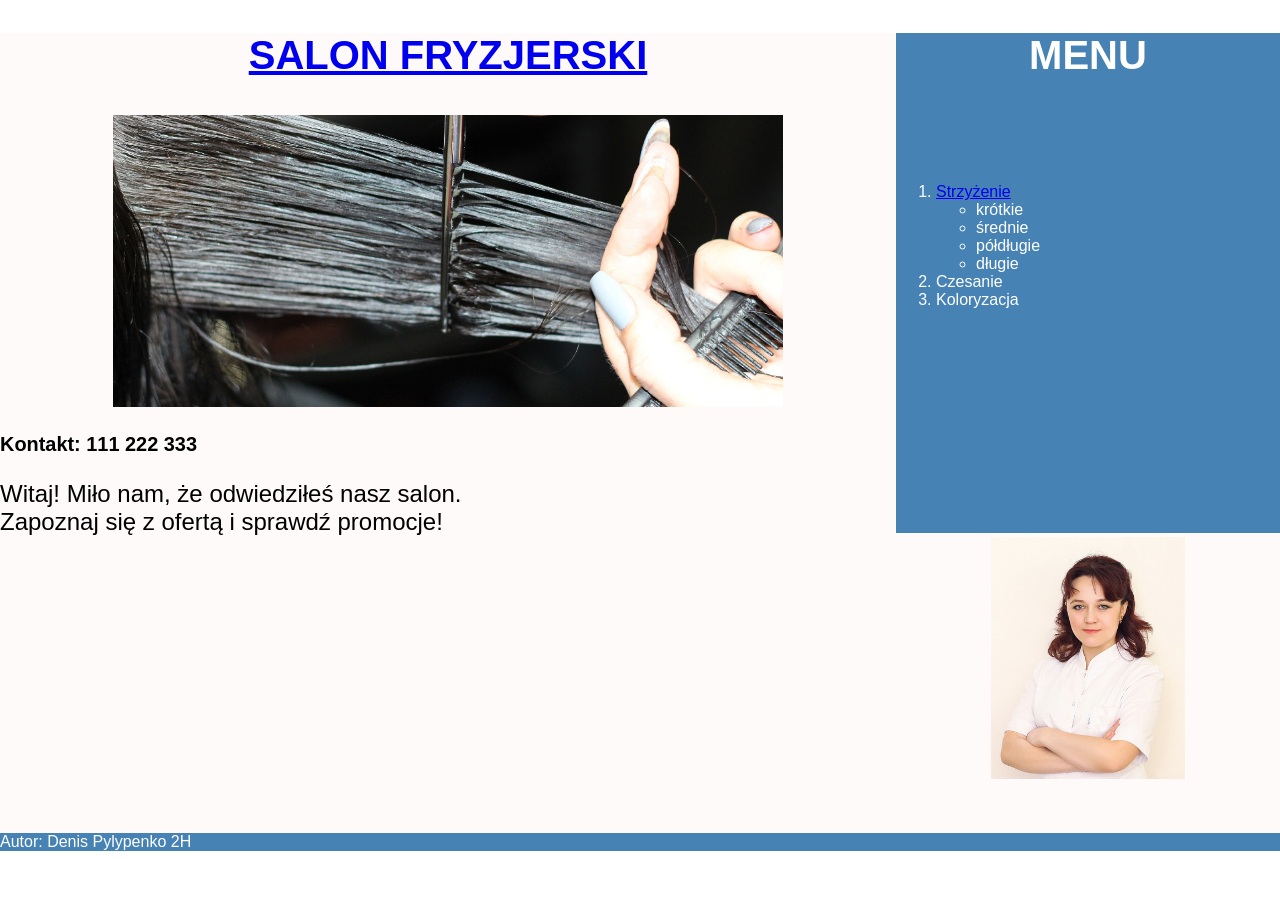
<file: 2_klasa/19-FK-19.05.2026-kolejny_php_egzamin/moje/index.html>
<!DOCTYPE html>
<html lang="pl">

<head>
    <meta charset="UTF-8">
    <meta name="viewport" content="width=device-width, initial-scale=1.0">
    <title>Usługi Fryzjerskie</title>
    <link rel="stylesheet" href="./styl2.css">
</head>

<body>
    <main id="left">
        <div id="left-1">
            <h2><a href="./index.html">SALON FRYZJERSKI</a></h2>
            <img src="./obraz2.jpg" alt="Czesanie">
        </div>
        <div id="left-2">
            <h5>Kontakt: 111 222 333</h5>
            <p>
                Witaj! Miło nam, że odwiedziłeś nasz salon. <br>
                Zapoznaj się z ofertą i sprawdź promocje!
            </p>
        </div>
    </main>
    <aside id="right">
        <div id="right-1">
            <h2>MENU</h2>
        </div>
        <div id="right-2">
            <ol>
                <li> 
                    <a href="./fryzura.html">Strzyżenie</a>
                    <ul>
                        <li>krótkie</li>
                        <li>średnie</li>
                        <li>półdługie</li>
                        <li>długie</li>
                    </ul>
                </li>
                <li>Czesanie</li>
                <li>Koloryzacja</li>
            </ol>
        </div>
        <div id="right-3">
            <img src="./obraz1.jpg" alt="Fryzjer">
        </div>
    </aside>
    <footer>
        <p>Autor: Denis Pylypenko 2H</p>
    </footer>
</body>

</html>
</file>
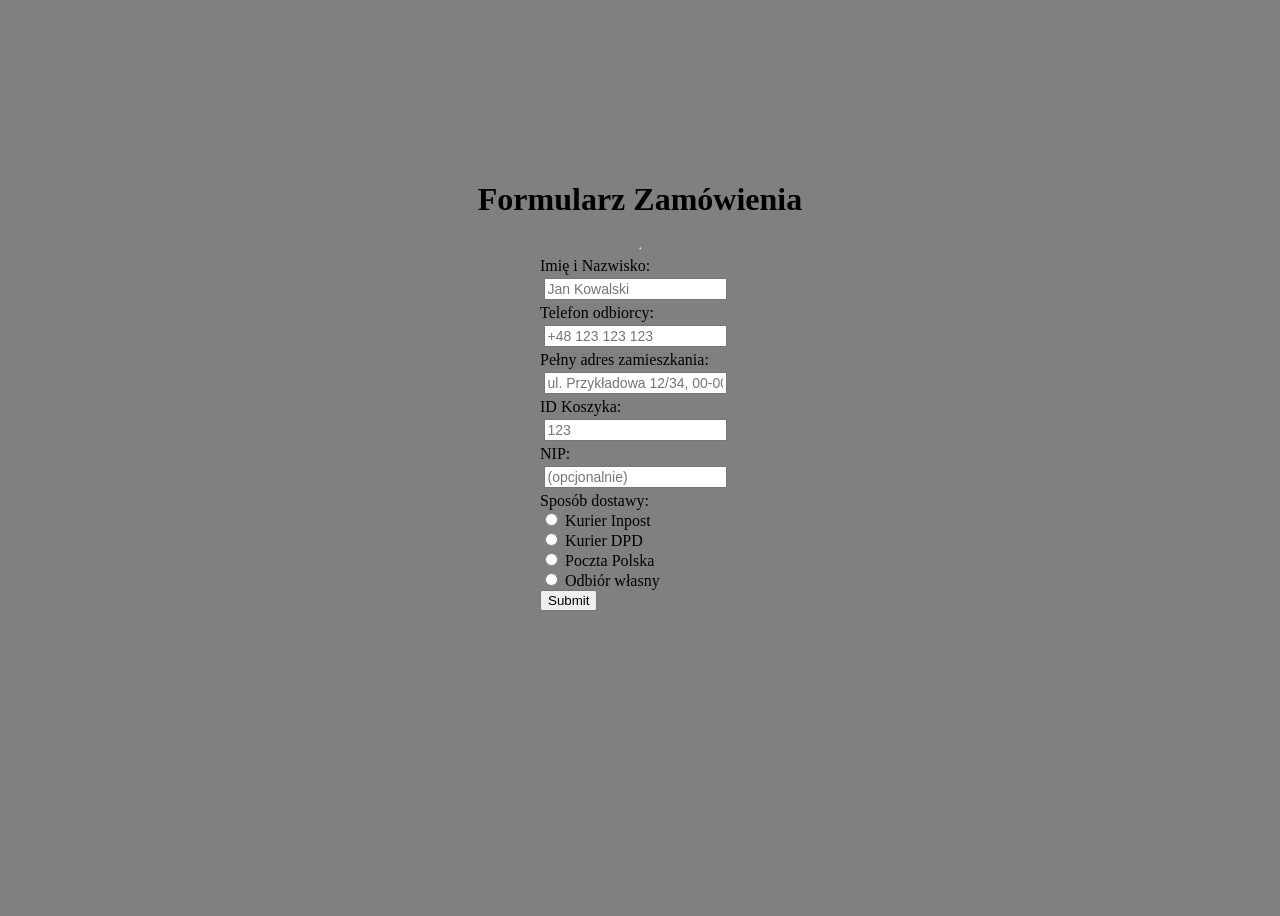
<file: 2_klasa/14-TW-27.03.2026-dalej_php/formularz.html>
<!DOCTYPE html>
<html lang="en">
    <head>
        <meta charset="UTF-8">
        <meta name="viewport" content="width=device-width, initial-scale=1.0">
        <title>Formularz</title>
        <link rel="stylesheet" href="./style.css">
    </head>

    <body>
        <h1>Formularz Zamówienia</h1>
	<hr>
	<form action="send.php" method="post" >
            <label for="imie">Imię i Nazwisko:</label>
            <input type="text" id="name" name="name" placeholder="Jan Kowalski" class="form-inputs">
            
            <label for="tel">Telefon odbiorcy: </label>
            <input type="tel" id="tel" name="tel" placeholder="+48 123 123 123" class="form-inputs">

            <label for="adres">Pełny adres zamieszkania:</label>
            <input type="text" id="adres" name="adres" placeholder="ul. Przykładowa 12/34, 00-000, Warszawa" class="form-inputs">

            <label for="cart">ID Koszyka:</label>
            <input type="text" id="cart" name="cart" placeholder="123" class="form-inputs">

            <label for="nip">NIP:</label>
            <input type="text" id="nip" name="nip" placeholder="(opcjonalnie)" class="form-inputs">

            <label for="form-deliv_method">Sposób dostawy: </label>
            <div id="form-deliv_method">
                <input type="radio" name="deliv_method" id="form-deliv_method-inpost" value="Inpost">
                <label for="form-deliv_method-inpost">Kurier Inpost</label><br>

                <input type="radio" id="form-deliv_method-dpd" name="deliv_method" value="DPD">
                <label for="form-deliv_method-dpd">Kurier DPD</label><br>
                
                <input type="radio" id="form-deliv_method-post" name="deliv_method" value="Poczta Polska">
                <label for="form-deliv_method-post">Poczta Polska</label><br>
                
                <input type="radio" id="form-deliv_method-self" name="deliv_method" value="Odbiór Własny">
                <label for="form-deliv_method-self">Odbiór własny</label><br>
            </div>

            <input type="submit" id="form-submit-btn">
        </form>
    </body>

</html>
</file>
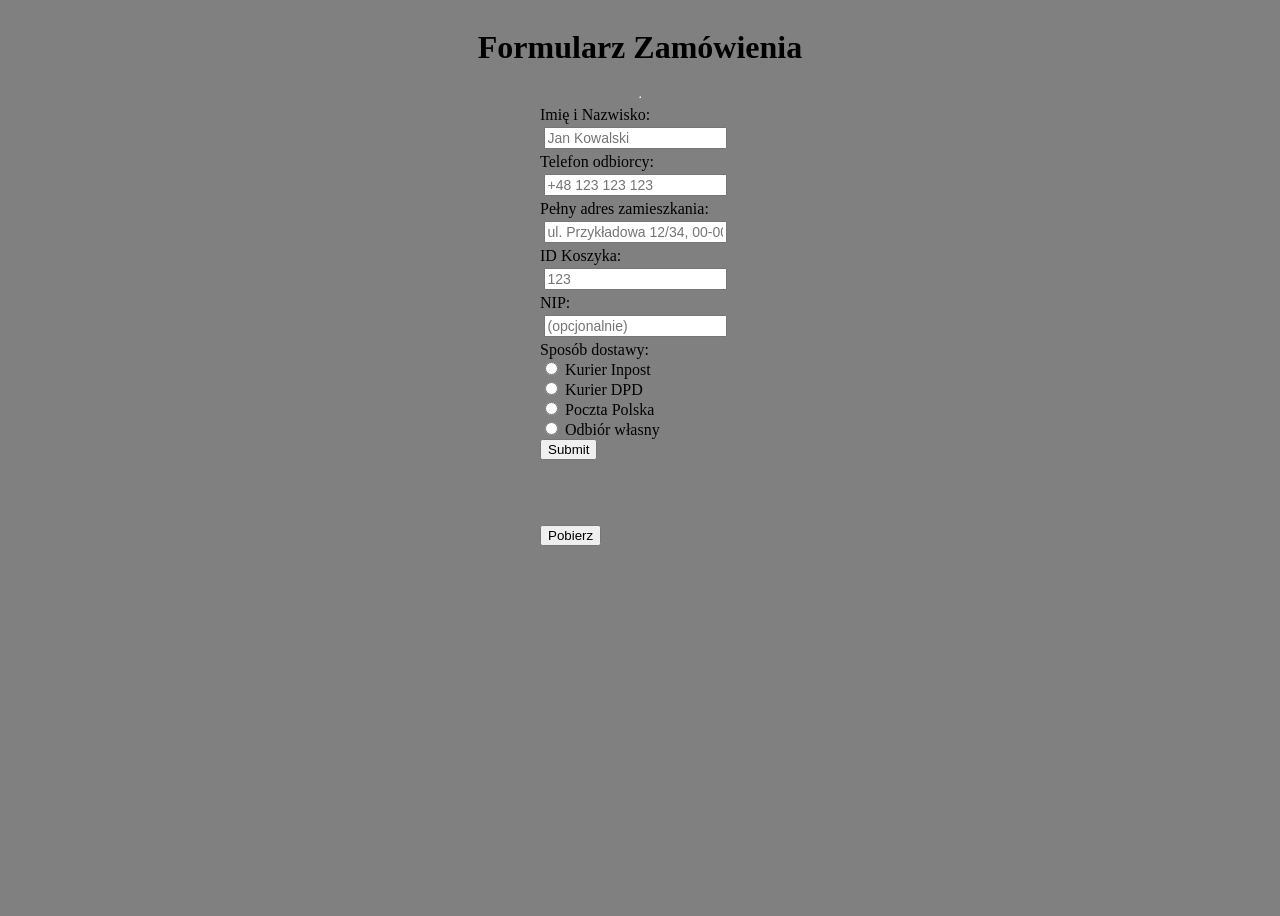
<file: 2_klasa/15-TW-10.04.2026-php_db_tabela_zadanie/formularz.html>
<!DOCTYPE html>
<html lang="en">
    <head>
        <meta charset="UTF-8">
        <meta name="viewport" content="width=device-width, initial-scale=1.0">
        <title>Formularz</title>
        <link rel="stylesheet" href="./style.css">
    </head>

    <body>
        <h1>Formularz Zamówienia</h1>
	<hr>
	<form action="send.php" method="post" >
            <label for="imie">Imię i Nazwisko:</label>
            <input type="text" id="name" name="name" placeholder="Jan Kowalski" class="form-inputs">
            
            <label for="tel">Telefon odbiorcy: </label>
            <input type="tel" id="tel" name="tel" placeholder="+48 123 123 123" class="form-inputs">

            <label for="adres">Pełny adres zamieszkania:</label>
            <input type="text" id="adres" name="adres" placeholder="ul. Przykładowa 12/34, 00-000, Warszawa" class="form-inputs">

            <label for="cart">ID Koszyka:</label>
            <input type="text" id="cart" name="cart" placeholder="123" class="form-inputs">

            <label for="nip">NIP:</label>
            <input type="text" id="nip" name="nip" placeholder="(opcjonalnie)" class="form-inputs">

            <label for="form-deliv_method">Sposób dostawy: </label>
            <div id="form-deliv_method">
                <input type="radio" name="deliv_method" id="form-deliv_method-inpost" value="Inpost">
                <label for="form-deliv_method-inpost">Kurier Inpost</label><br>

                <input type="radio" id="form-deliv_method-dpd" name="deliv_method" value="DPD">
                <label for="form-deliv_method-dpd">Kurier DPD</label><br>
                
                <input type="radio" id="form-deliv_method-post" name="deliv_method" value="Poczta Polska">
                <label for="form-deliv_method-post">Poczta Polska</label><br>
                
                <input type="radio" id="form-deliv_method-self" name="deliv_method" value="Odbiór Własny">
                <label for="form-deliv_method-self">Odbiór własny</label><br>
            </div>

            <input type="submit" id="form-submit-btn">
        </form>

        <br><br>

        <form action="download.php" method="get">
            <input type="submit" value="Pobierz">
        </form>
    </body>
</html>
</file>
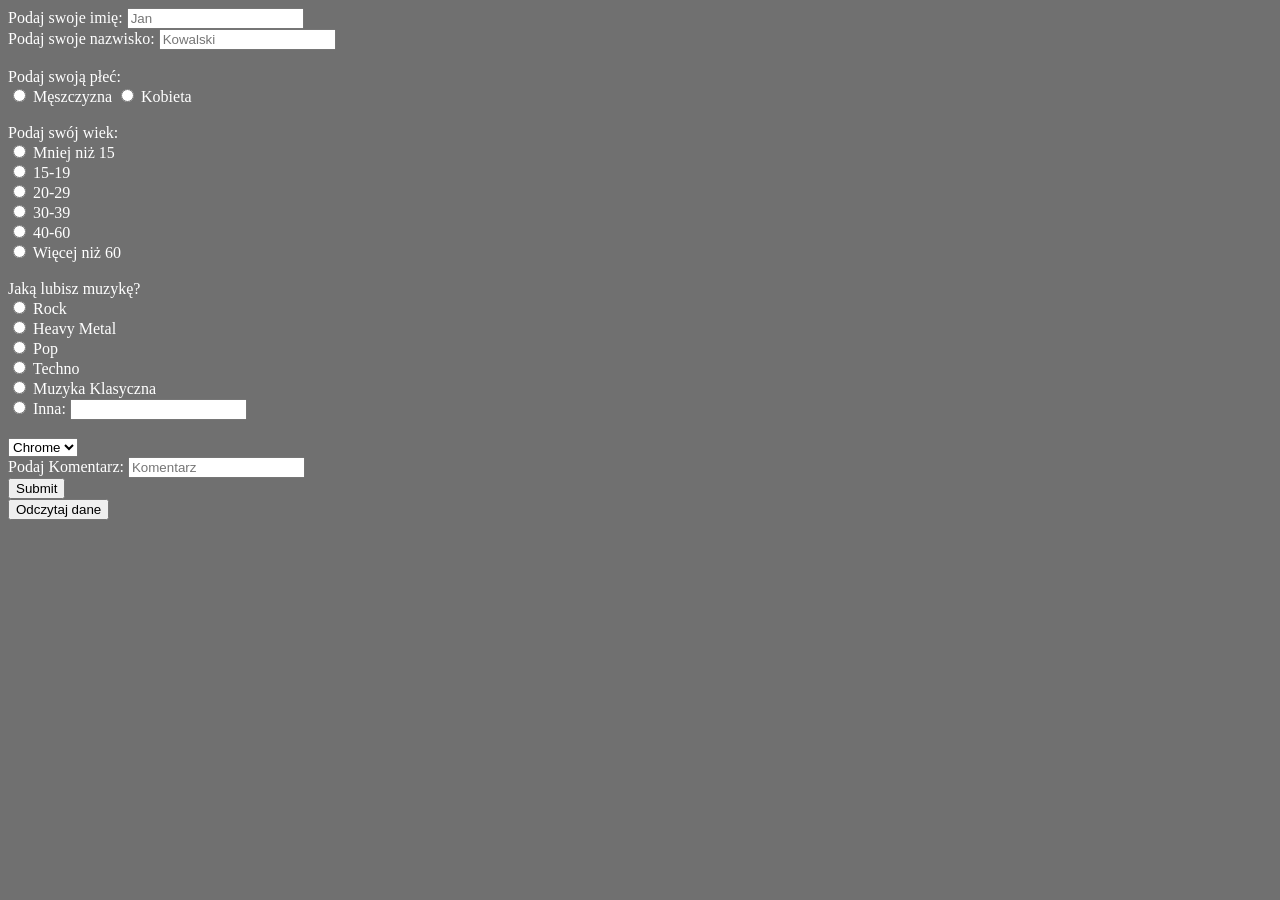
<file: 2_klasa/17-TW-17.04.2026-wlasna_ankieta_php_strona/formularz.html>
<!DOCTYPE html>
<html lang="pl">

<head>
    <meta charset="UTF-8">
    <meta name="viewport" content="width=device-width, initial-scale=1.0">
    <title>Formularz</title>
    
    <link rel="stylesheet" href="./styl.css">
</head>

<body>
    <form action="./wysjil.php">
        <label for="in-name">Podaj swoje imię: </label>
        <input type="text" placeholder="Jan" name="in-name">
        <br>
        <label for="in-sur_name">Podaj swoje nazwisko: </label>
        <input type="text" placeholder="Kowalski" name="in-sur_name">
        <br><br>
        <label for="in-sex-radio">Podaj swoją płeć: </label>
        <div id="in-sex-radio">
            <input type="radio" name="in-sex" id="in-sex-m" value="m">
            <label for="in-sex-m">Męszczyzna</label>

            <input type="radio" name="in-sex" id="in-sex-f" value="f">
            <label for="in-sex-f">Kobieta</label>
        </div>
        <br>
        <label for="in-age-radio">Podaj swój wiek: </label>
        <div id="in-age-radio">
            <input type="radio" name="in-age" id="in-age-lt15" value="<15">
            <label for="in-age-lt15">Mniej niż 15</label>
            <br>
            <input type="radio" name="in-age" id="in-age-15_19" value="15-19">
            <label for="in-age-15_19">15-19</label>
            <br>
            <input type="radio" name="in-age" id="in-age-20_29" value="20-29">
            <label for="in-age-20_29">20-29</label>
            <br>
            <input type="radio" name="in-age" id="in-age-30_39" value="30-39">
            <label for="in-age-30_39">30-39</label>
            <br>
            <input type="radio" name="in-age" id="in-age-40_60" value="40-60">
            <label for="in-age-40_60">40-60</label>
            <br>
            <input type="radio" name="in-age" id="in-age-gt60" value="60<">
            <label for="in-age-gt60">Więcej niż 60</label>
        </div>
        <br>
        <label for="in-music-radio">Jaką lubisz muzykę?</label>
        <div id="in-music-radio">
            <input type="radio" name="in-music" id="in-music-rock" value="rock">
            <label for="in-age-lt15">Rock</label>
            <br>
            <input type="radio" name="in-music" id="in-music-hv_mt" value="heavy_metal">
            <label for="in-music-hv_mt">Heavy Metal</label>
            <br>
            <input type="radio" name="in-music" id="in-music-pop" value="pop">
            <label for="in-music-pop">Pop</label>
            <br>
            <input type="radio" name="in-music" id="in-music-techno" value="techno">
            <label for="in-music-techno">Techno</label>
            <br>
            <input type="radio" name="in-music" id="in-music-classic" value="classic">
            <label for="in-music-classic">Muzyka Klasyczna</label>
            <br>
            <input type="radio" name="in-music" id="in-music-misc" value="other">
            <label for="in-music-misc">Inna: </label>
            <input type="text" name="in-music-misc">
        </div>
        <br>
        <select name="in-browser-sel">
            <option value="chrome">Chrome</option>
            <option value="firefox">Firefox</option>
            <option value="opera">Opera</option>
            <option value="brave">Brave</option>
            <option value="misc">Inna</option>
        </select>
        <br>
        <label for="in-comment">Podaj Komentarz:</label>
        <input type="text" placeholder="Komentarz" name="in-comment" id="in-comment">
        <br>
        <input type="submit" id="in-submit">
    </form>
    
    <input type="button" onclick="location.href='./zaladuj.php'" value="Odczytaj dane">
</body>

</html>
</file>
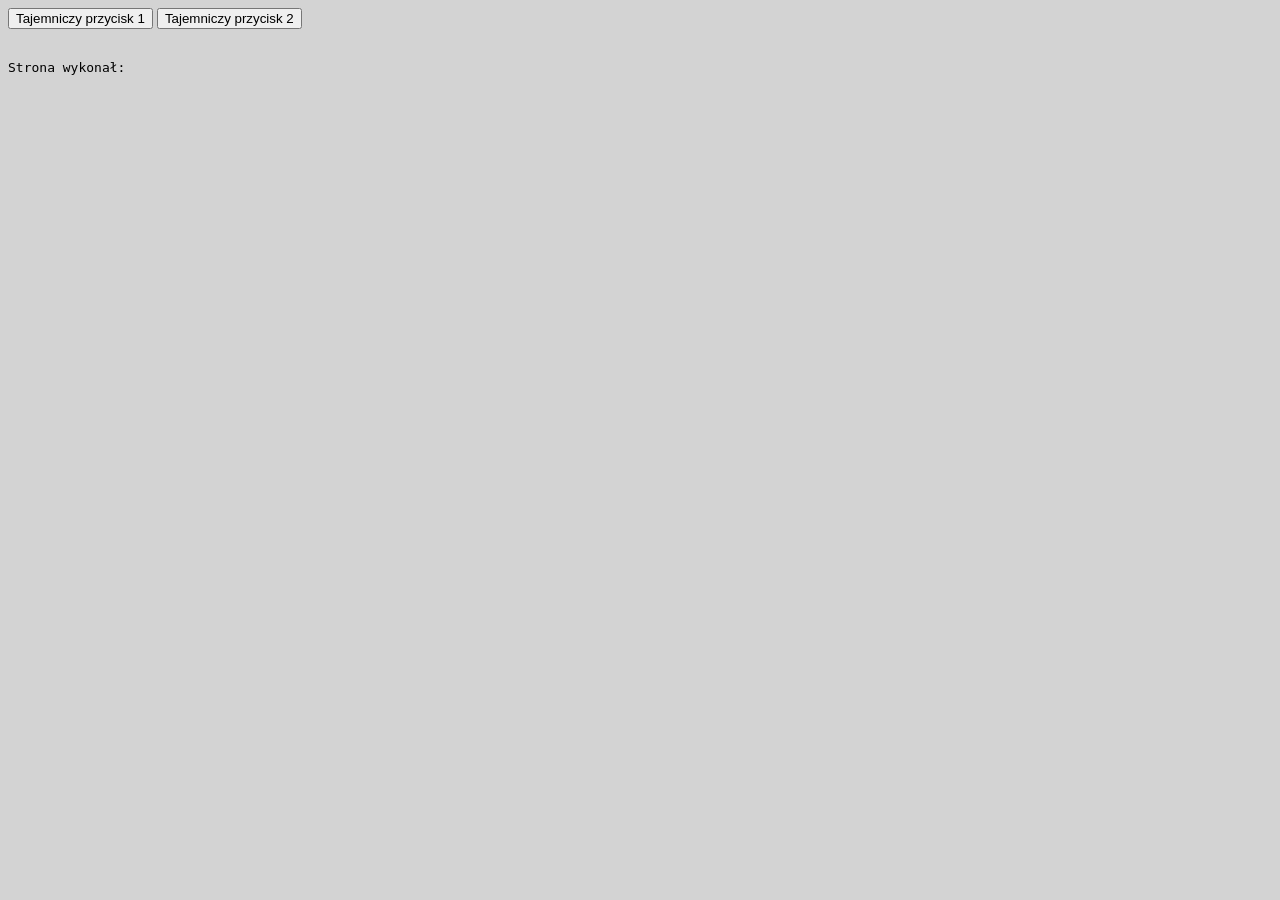
<file: 2_klasa/5-FK-23.10.2025-strona_bloczki_czy_coś_zadanie/wycieczka.html>
<!DOCTYPE html>
<html lang="en">
    <head>
        <meta charset="UTF-8">
        <meta name="viewport" content="width=device-width, initial-scale=1.0">
        <link rel="stylesheet" href="./stylowka.css">
        <title>moja wycieczka</title>
    </head>

    <script>
        function autor(){
            document.getElementById("imie").innerText+="Denis Pylypenko";
        }
        function epilepsja(){

        }
        </script>

    <body>
        <header id="naglowek">
                <input type="button" value="Tajemniczy przycisk 1" onclick="autor()">
                <input type="button" value="Tajemniczy przycisk 2" onclick="epilepsja()">
        </header>

        <div id="lewy">

        </div>

        <div id="prawy">
            <img>
            <img>
        </div>

        <div id="joker">
            
        </div>
        <footer id="stopka">
            <pre id="imie">Strona wykonał: </pre>
        </footer>
    </body>
</html>
</file>
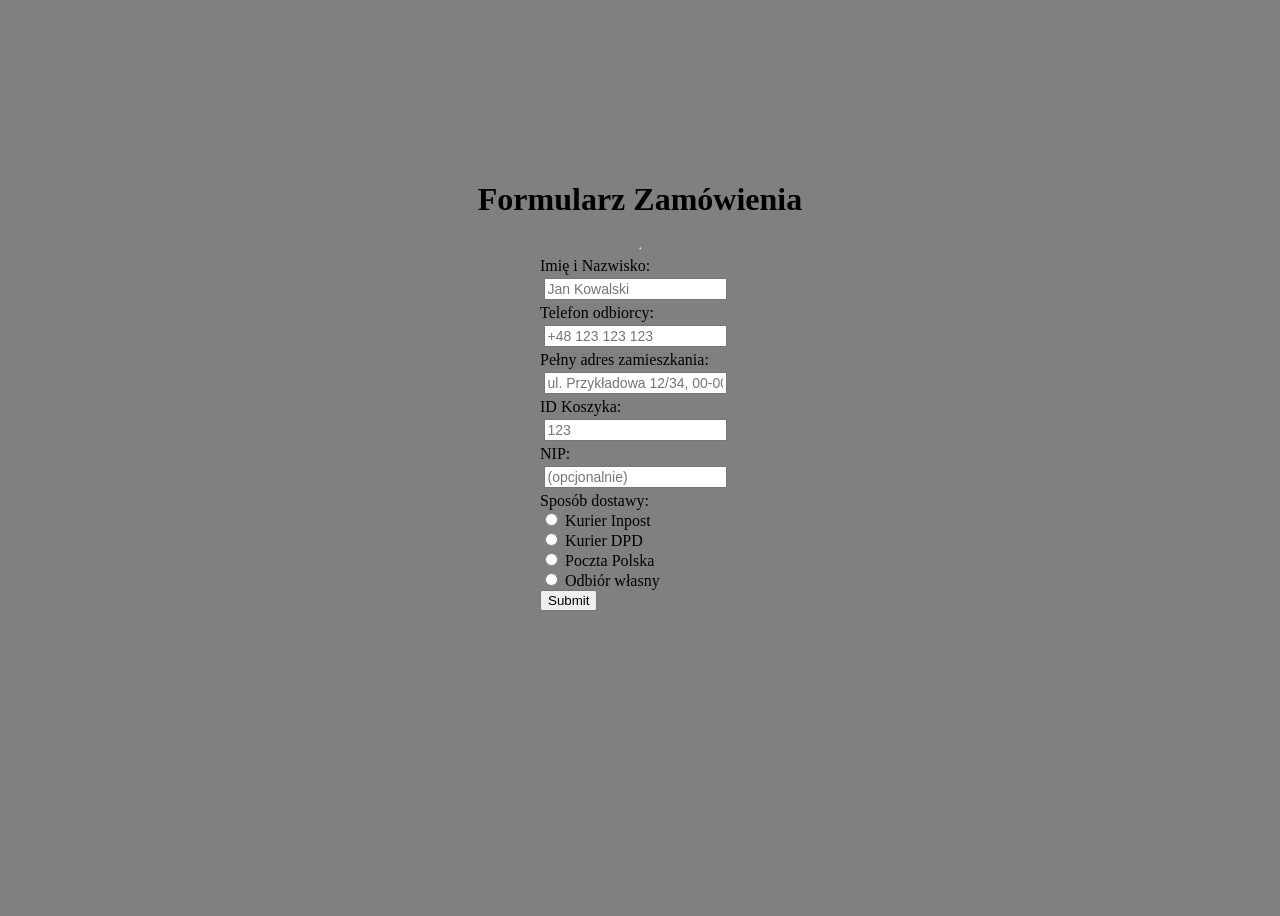
<file: 2_klasa/13-TW-06.03.2026-PHP_pliki_i_katalogi/zadanie_faktura/formularz.html>
<!DOCTYPE html>
<html lang="en">
    <head>
        <meta charset="UTF-8">
        <meta name="viewport" content="width=device-width, initial-scale=1.0">
        <title>Formularz</title>
        <link rel="stylesheet" href="./style.css">
    </head>

    <body>
        <h1>Formularz Zamówienia</h1>
	<hr>
	<form action="send.php" method="post" >
            <label for="imie">Imię i Nazwisko:</label>
            <input type="text" id="name" name="name" placeholder="Jan Kowalski" class="form-inputs">
            
            <label for="tel">Telefon odbiorcy: </label>
            <input type="tel" id="tel" name="tel" placeholder="+48 123 123 123" class="form-inputs">

            <label for="adres">Pełny adres zamieszkania:</label>
            <input type="text" id="adres" name="adres" placeholder="ul. Przykładowa 12/34, 00-000, Warszawa" class="form-inputs">

            <label for="cart">ID Koszyka:</label>
            <input type="text" id="cart" name="cart" placeholder="123" class="form-inputs">

            <label for="nip">NIP:</label>
            <input type="text" id="nip" name="nip" placeholder="(opcjonalnie)" class="form-inputs">

            <label for="form-deliv-method">Sposób dostawy: </label>
            <div id="form-deliv-method">
                <input type="radio" name="deliv-method" id="form-deliv-method-inpost" value="Inpost">
                <label for="form-deliv-method-inpost">Kurier Inpost</label><br>

                <input type="radio" id="form-deliv-method-dpd" name="deliv-method" value="DPD">
                <label for="form-deliv-method-dpd">Kurier DPD</label><br>
                
                <input type="radio" id="form-deliv-method-post" name="deliv-method" value="Poczta Polska">
                <label for="form-deliv-method-post">Poczta Polska</label><br>
                
                <input type="radio" id="form-deliv-method-self" name="deliv-method" value="Odbiór Własny">
                <label for="form-deliv-method-self">Odbiór własny</label><br>
            </div>

            <input type="submit" id="form-submit-btn">
        </form>
    </body>

</html>
</file>
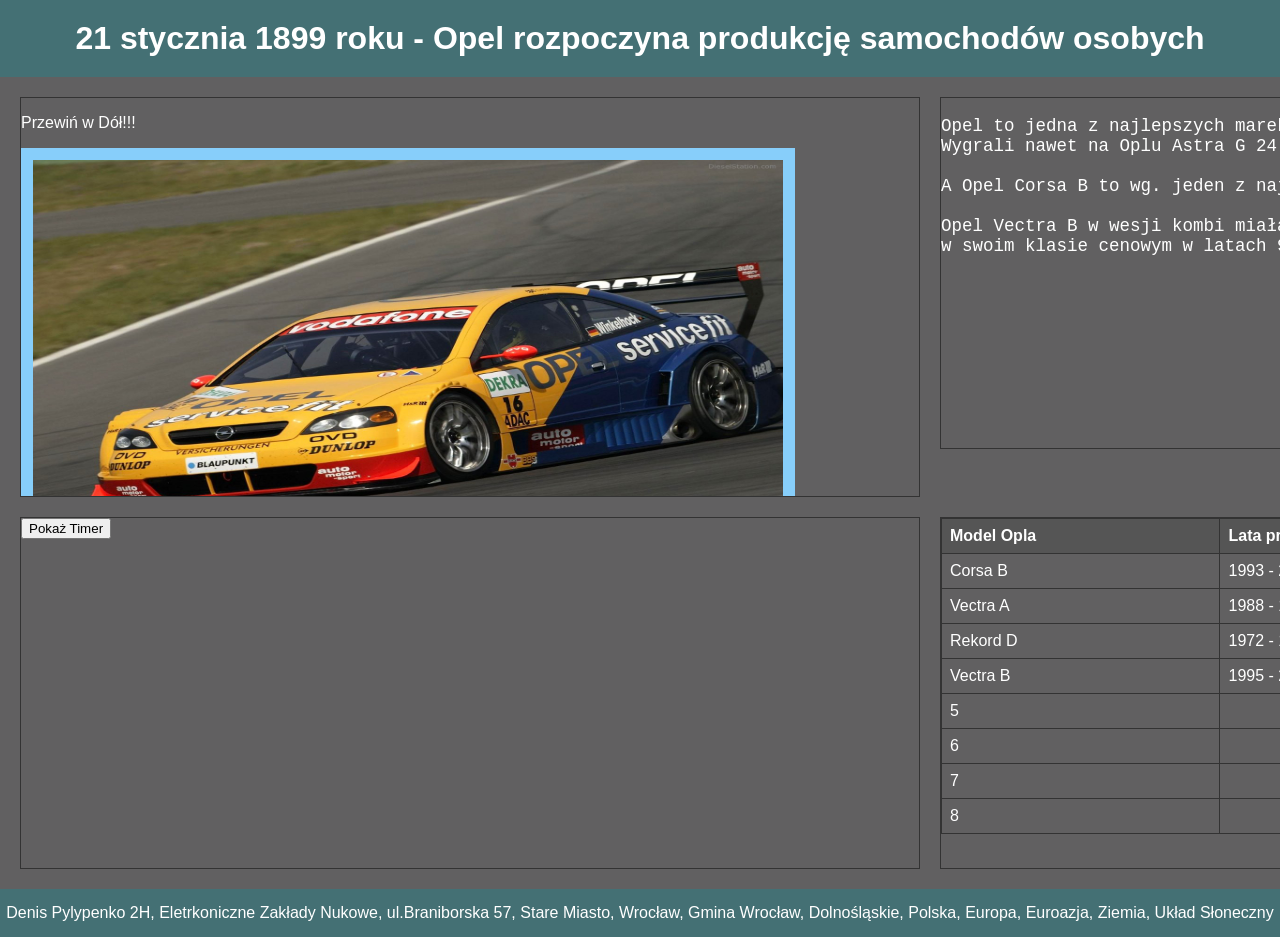
<file: 2_klasa/16-FK-16.04.2026-strona_ulubione_swieto/stronka_swieto/faworyt.html>
<!DOCTYPE html>
<html lang="pl">

<head>
    <meta charset="UTF-8">
    <meta name="viewport" content="width=device-width, initial-scale=1.0">
    <title>Ulubione święto</title>

    <link rel="stylesheet" href="./stylowka.css">
</head>

<body>
    <header>
        <h1>21 stycznia 1899 roku - Opel rozpoczyna produkcję samochodów osobych</h1>
    </header>

    <article>
        <div id="Blok_Lewy1" class="bloczki">
            <p>Przewiń w Dół!!!</p>
            <img src="./zdejncia/Opel-Astra-DTM.jpg" alt="Opel Astra DTM Nurburgring 24h 2003" class="zdejncia">
            <img src="./zdejncia/ope_corsa_1993_005.jpg" alt="Opel Corsa B 3 drzwi" class="zdejncia">
            <img src="./zdejncia/opel-corsa-b-pickup.jpg" alt="Opel Corsa B Pickup" class="zdejncia">
            <img src="./zdejncia/opel-corsa-b-cabrio.jpg" alt="Opel Corsa B Cabrio" class="zdejncia">
            <img src="./zdejncia/opel-vectra-b-kombi.jpg" alt="Opel Vectra B Combi" class="zdejncia">
        </div>
        
        <div id="Blok_Prawy1" class="bloczki">
            <pre id="tekst">
Opel to jedna z najlepszych marek samochodów, wpisały się w historię motoryzacji jako kultowe.
Wygrali nawet na Oplu Astra G 24 godziny Nurburgringa w 2003.

A Opel Corsa B to wg. jeden z najlepszych modeli bo miał 8 wersji nadwozia na tej samej platformie.

Opel Vectra B w wesji kombi miała jeden z największych bagażników wśród wszystkich kombijaków 
w swoim klasie cenowym w latach 90-ych. Przy tym zachowując komfort dla wszystkich pasażerów.
            </pre>
        </div>

        <div id="Blok_Lewy2" class="bloczki">
            <input type="button" onmousedown="pokazTimer()" onmouseup="ukryjTimer()" onmouseleave="ukryjTimer()" value="Pokaż Timer">
            <div id="timer-box">
                <p id="timer-p"></p>
            </div>
        </div>

        <div id="Blok_Prawy2" class="bloczki">
            <table id="tableka">
                <tr>
                    <th>Model Opla</th>
                    <th>Lata produkcji</th>
                    <th>3</th>
                    <th>4</th>
                    <th>5</th>
                    <th>6</th>
                    <th>7</th>
                    <th>8</th>
                </tr>
                <tr>
                    <td>Corsa B</td>
                    <td>1993 - 2000</td>
                    <td></td>
                    <td></td>
                    <td></td>
                    <td></td>
                    <td></td>
                    <td></td>
                </tr>
                <tr>
                    <td>Vectra A</td>
                    <td>1988 - 1995 </td>
                    <td></td>
                    <td></td>
                    <td></td>
                    <td></td>
                    <td></td>
                    <td></td>
                </tr>
                <tr>
                    <td>Rekord D</td>
                    <td>1972 - 1977</td>
                    <td></td>
                    <td></td>
                    <td></td>
                    <td></td>
                    <td></td>
                    <td></td>
                </tr>
                <tr>
                    <td>Vectra B</td>
                    <td>1995 - 2002 </td>
                    <td></td>
                    <td></td>
                    <td></td>
                    <td></td>
                    <td></td>
                    <td></td>
                </tr>
                <tr>
                    <td>5</td>
                    <td></td>
                    <td></td>
                    <td></td>
                    <td></td>
                    <td></td>
                    <td></td>
                    <td></td>
                </tr>
                <tr>
                    <td>6</td>
                    <td></td>
                    <td></td>
                    <td></td>
                    <td></td>
                    <td></td>
                    <td></td>
                    <td></td>
                </tr>
                <tr>
                    <td>7</td>
                    <td></td>
                    <td></td>
                    <td></td>
                    <td></td>
                    <td></td>
                    <td></td>
                    <td></td>
                </tr>
                <tr>
                    <td>8</td>
                    <td></td>
                    <td></td>
                    <td></td>
                    <td></td>
                    <td></td>
                    <td></td>
                    <td></td>
                </tr>
            </table>
        </div>
    </article>

    <footer>    
        Denis Pylypenko 2H, Eletrkoniczne Zakłady Nukowe, ul.Braniborska 57, Stare Miasto, Wrocław, Gmina Wrocław, Dolnośląskie, Polska, Europa, Euroazja, Ziemia, Układ Słoneczny
    </footer>
</body>

<script src="./skrytp.js" defer></script>
</html>
</file>
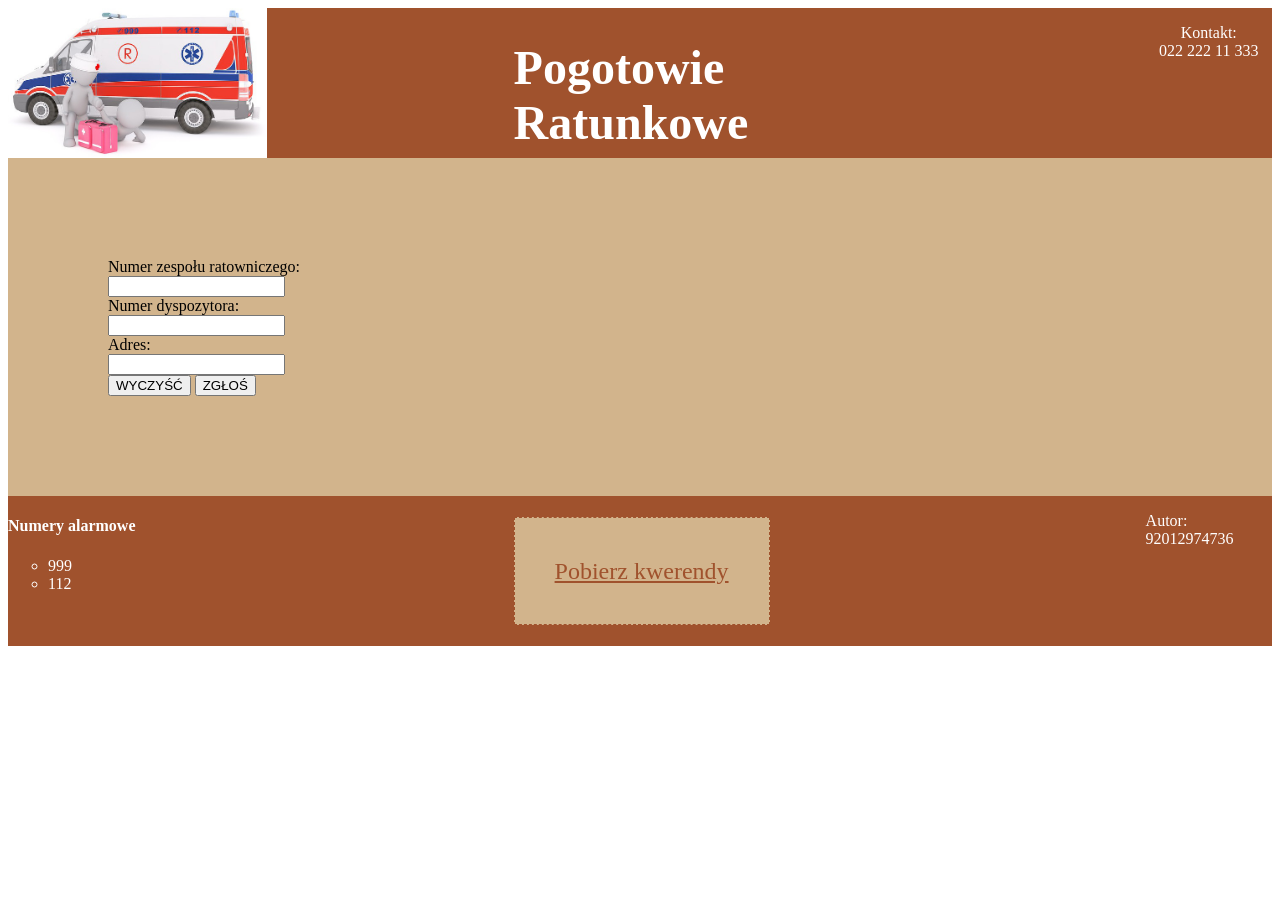
<file: 2_klasa/18-FK-12.06.2025-egzamin_arkusz_strona/EE.09-06-19.06-pliki/pogotowie.html>
<!DOCTYPE html>
<html lang="pl">

<head>
    <meta charset="UTF-8">
    <meta name="viewport" content="width=device-width, initial-scale=1.0">
    <title>Pogotowie Ratunkowe</title>
    <link rel="stylesheet" href="./styl5.css">
</head>

<body>
    <header>
        <div id="header-1">
            <img alt="pogotowie" src="./obraz.jpg">
        </div>
        <div id="header-2">
            <h1>Pogotowie <br> Ratunkowe</h1>
        </div>
        <div id="header-3">
            <p>Kontakt: <br> 022 222 11 333</p>
        </div>
    </header>

    <main>
        <form action="./zgloszenie.php">
            <label for="form-number">Numer zespołu ratowniczego:</label><br>
            <input type="number" name="team_number" id="form-team_number"><br>
            <label for="form-disp_number">Numer dyspozytora:</label><br>
            <input type="number" name="disp_number" id="form-disp_number"><br>
            <label for="form-adress">Adres:</label><br>
            <input type="text" name="adress" id="form-adress"><br>
            <input type="button" onclick="team_number, disp_number, adress = null;" value="WYCZYŚĆ">
            <input type="submit" value="ZGŁOŚ">
        </form>
    </main>

    <footer>
        <div id="footer-1">
            <h4>Numery alarmowe</h4>
            <ul>
                <li>999</li>
                <li>112</li>
            </ul>
        </div>
        <div id="footer-2">
            <a href="/kwerendy.txt">Pobierz kwerendy</a>
        </div>
        <div id="footer-3">
            <p>Autor: <br> 92012974736</p>
        </div>
    </footer>
</body>

</html>
</file>
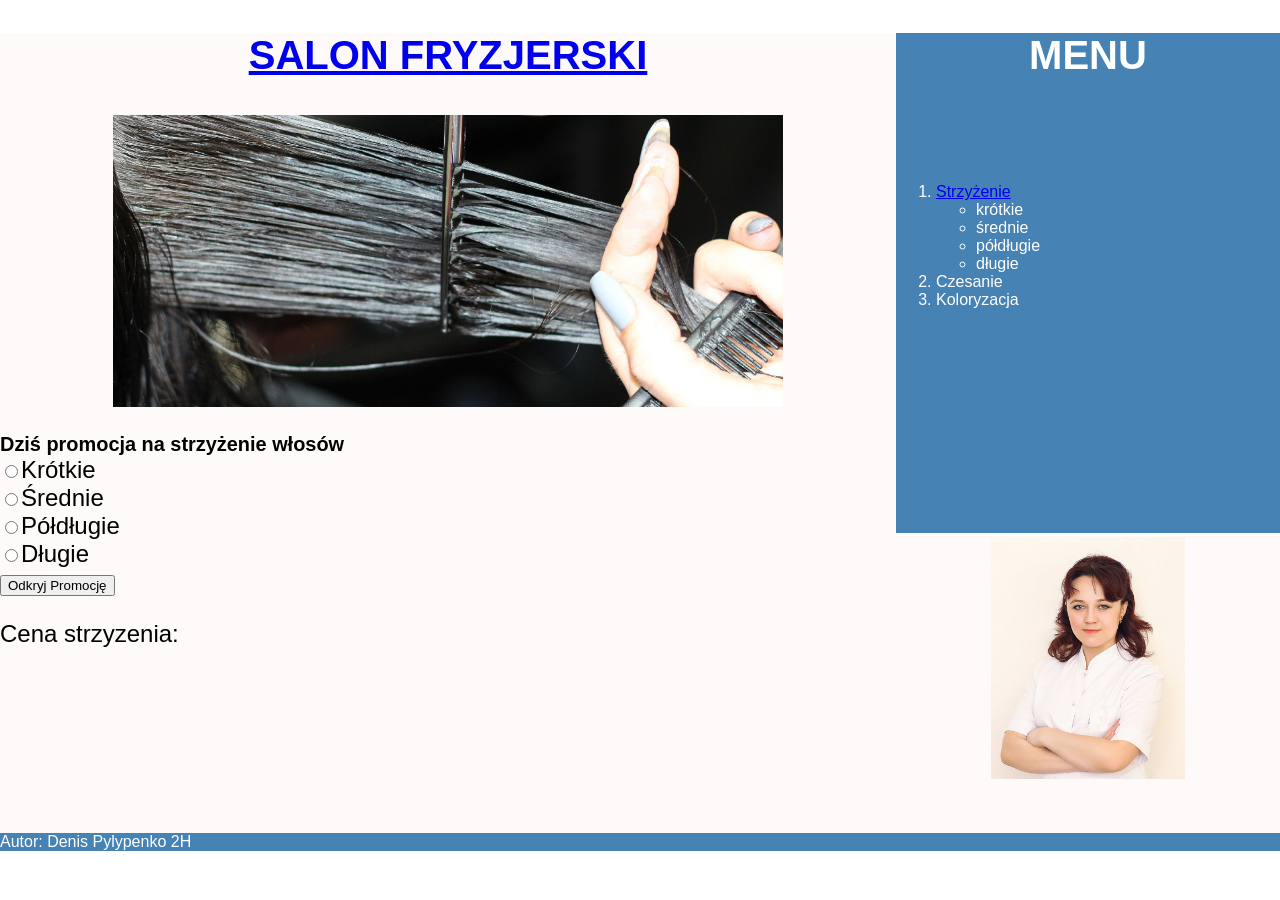
<file: 2_klasa/19-FK-19.05.2026-kolejny_php_egzamin/moje/fryzura.html>
<!DOCTYPE html>
<html lang="pl">

<head>
    <meta charset="UTF-8">
    <meta name="viewport" content="width=device-width, initial-scale=1.0">
    <title>Usługi Fryzjerskie</title>
    <link rel="stylesheet" href="./styl2.css">
</head>

<body>
    <main id="left">
        <div id="left-1">
            <h2><a href="./index.html">SALON FRYZJERSKI</a></h2>
            <img src="./obraz2.jpg" alt="Czesanie">
        </div>
        <div id="left-2">
            <h5>Dziś promocja na strzyżenie włosów</h5>
            <form>
                <input type="radio" name="haircut_type" value="25"><label>Krótkie</label><br>
                <input type="radio" name="haircut_type" value="30"><label>Średnie</label><br>
                <input type="radio" name="haircut_type" value="40"><label>Półdługie</label><br>
                <input type="radio" name="haircut_type" value="50"><label>Długie</label><br>
                <input type="button" id="haircut_type-btn" value="Odkryj Promocję">
            </form>
            <p id="haircut-cost">Cena strzyzenia: </p>
        </div>
    </main>
    <aside id="right">
        <div id="right-1">
            <h2>MENU</h2>
        </div>
        <div id="right-2">
            <ol>
                <li> 
                    <a href="./fryzura.html">Strzyżenie</a>
                    <ul>
                        <li>krótkie</li>
                        <li>średnie</li>
                        <li>półdługie</li>
                        <li>długie</li>
                    </ul>
                </li>
                <li>Czesanie</li>
                <li>Koloryzacja</li>
            </ol>
        </div>
        <div id="right-3">
            <img src="./obraz1.jpg" alt="Fryzjer">
        </div>
    </aside>
    <footer>
        <p>Autor: Denis Pylypenko 2H</p>
    </footer>
</body>
<script src="./skrypt.js"></script>
</html>
</file>
<file: 2_klasa/19-FK-19.05.2026-kolejny_php_egzamin/moje/styl2.css>
:root {
    --color-1: Snow;
    --color-2: SteelBlue;
    --text-color-1: white;
}

body {
    font-family: Helvetica;
    margin: 0;
}

#left {
    width: 70%;
    float: left;
}

#right {
    width: 30%;
    float: left;
    margin: 0px;
    padding: 0px;
}

#left-1 {
    height: 400px;
    background-color: var(--color-1);
    text-align: center;
}

#left-2 {
    height: 400px;
    background-color: var(--color-1);
    font-size: 150%;
}

#left-2 h5 {
    margin: 0px;
}

#right-1 {
    height: 150px;
    background-color: var(--color-2);
    color: var(--text-color-1);
    text-align: center;
}

#right-2 {
    height: 350px;
    background-color: var(--color-2);
    color: var(--text-color-1);
}

#right-2 ol {
    margin: 0px;
}

#right-3 {
    height: 300px;
    background-color: var(--color-1);
    text-align: center;
}

#right-3 {
    overflow: hidden;
}

footer {
    clear: both;
    background-color: var(--color-2);
    color: var(--text-color-1);
}

h2 {
    font-size: 250%;
}

img {
    padding: 4px;
    max-width: 100%;
    box-sizing: border-box;
}

img:hover {
    padding: 3px;
    border: 1px solid SteelBlue;
}

#left-1 img {
    height: 300px;
}

#right-3 img {
    height: 250px;
}
</file>
<file: 2_klasa/14-TW-27.03.2026-dalej_php/style.css>
body {
    background-color: grey;
    display: flex;
    justify-content: center;
    flex-direction: column;
    align-items: center;
    height: 100vh;
}

form {
    height: 500px;
    width: 200px;
    flex-direction: column;
}

.form-inputs {
    margin: 3.5px;
    font-size: 14px;
}
</file>
<file: 2_klasa/15-TW-10.04.2026-php_db_tabela_zadanie/style.css>
body {
    background-color: grey;
    display: flex;
    justify-content: center;
    flex-direction: column;
    align-items: center;
    height: 100vh;
}

form {
    height: 500px;
    width: 200px;
    flex-direction: column;
}

.form-inputs {
    margin: 3.5px;
    font-size: 14px;
}
</file>
<file: 2_klasa/17-TW-17.04.2026-wlasna_ankieta_php_strona/styl.css>
:root{
    --back-color: #707070;
    --text-color: white;
}

body{
    background-color: var(--back-color);
    color: var(--text-color);
}
</file>
<file: 2_klasa/5-FK-23.10.2025-strona_bloczki_czy_coś_zadanie/stylowka.css>
body
{
    background-color: lightgray;
}
</file>
<file: 2_klasa/13-TW-06.03.2026-PHP_pliki_i_katalogi/zadanie_faktura/style.css>
body {
    background-color: grey;
    display: flex;
    justify-content: center;
    flex-direction: column;
    align-items: center;
    height: 100vh;
}

form {
    height: 500px;
    width: 200px;
    flex-direction: column;
}

.form-inputs {
    margin: 3.5px;
    font-size: 14px;
}
</file>
<file: 2_klasa/16-FK-16.04.2026-strona_ulubione_swieto/stronka_swieto/stylowka.css>
:root{
    --main-color: #616061;
    --secondary-color: #64e6d0;
    --blocks-color: #447074;
}

body {
        background-color: var(--main-color);
    color: white;
    font-family: Verdana, Geneva, Tahoma, sans-serif;
    margin: 0;
}

.zdejncia{
    width: 750px;
    height: 400px;
    border: 12px solid lightskyblue;
}

header {
    text-align: center;
    margin: 0px;
    width: 100%;
    background-color: var(--blocks-color);
    padding: 20px 0;
}

header h1 {
    margin: 0;
}

article {
    display: grid;
    grid-template-columns: 1fr 1fr;
    gap: 20px;
    padding: 20px;
}

.bloczki{
    height: 350px;
    border: 1.5px solid #333;
}

#tekst{
    font-size: 17.5px;
    height: 350px;
}

#Blok_Lewy1 {
    width: 900px;
    height: 400px;
    overflow: auto;
    box-sizing: border-box;
}

footer {
    text-align: center;
    margin: 0px;
    width: 100%;
    background-color: var(--blocks-color);
    padding: 15px 0;
}

#timer-box {
    display: none;
}

#timer-box.active {
    display: block;
}

#tableka {
    border-collapse: collapse; 
    width: 100%;
}

#tableka th, #tableka td {
    border: 1px solid #333;
    padding: 8px; 
    text-align: left;
}

#tableka th {
    background-color: #555;
    color: white;
}

#tableka td:hover {
    background-color: var(--secondary-color);
    cursor: default;
}

#Blok_Lewy2:has(input:active) #timer-box {
    display: block !important; 
}
</file>
<file: 2_klasa/18-FK-12.06.2025-egzamin_arkusz_strona/EE.09-06-19.06-pliki/styl5.css>
:root {
    --first-color: sienna;
    --second-color: tan;
    --text-color: white;

    font-family: Georgia;
}

header, footer {
    display: flex;
    flex-direction: row;
    background-color: var(--first-color);
    color: var(--text-color);
    height: 150px;
}

#header-1, #footer-1 {
    width: 40%;
}

#header-1 img {
    height: 150px;
    width: auto; 
}

#header-2, #footer-2 {
    width: 50%;
    font-size: 150%;
}

#header-3, #foooter-3 {
    width: 10%;
    text-align: center;
}

main {
    background-color: var(--second-color);
    padding: 100px;
}

#footer-2 a{
    border: 1px dashed var(--first-color);
    background-color: var(--second-color);
    color: var(--first-color);
    padding: 40px;
    line-height: 150px;   
}

li {
    list-style-type: circle;
}
</file>
